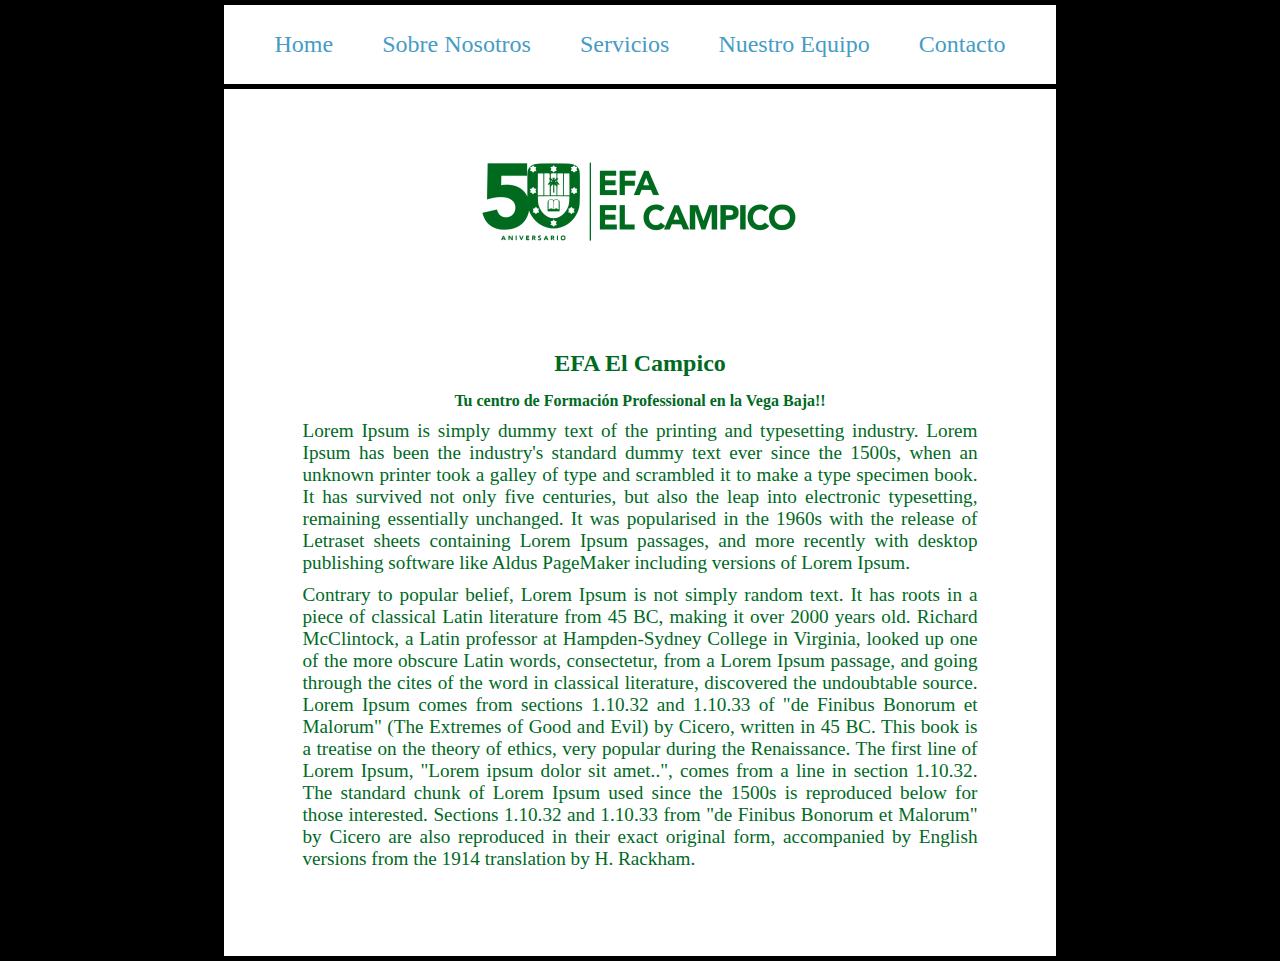
<file: index.html>
<!DOCTYPE html>
<html lang="es">
<head>
    <meta charset="UTF-8">
    <meta http-equiv="X-UA-Compatible" content="IE=edge">
    <meta name="viewport" content="width=device-width, initial-scale=1.0">
    <title>Index</title>
    <link rel="stylesheet" href="./css/nav.css" media="all">
    <link rel="stylesheet" href="./css/index.css" media="all">
</head>
<body>
    <nav>
        <a href="index.html">Home</a>
        <a href="sobrenosotros.html">Sobre Nosotros</a>
        <a href="servicios.html">Servicios</a>
        <a href="nuestroequipo.html">Nuestro Equipo</a>
        <a href="contacto.html">Contacto</a>
    </nav>

    <div class="cuerpo">
        <div class="logo">
            <img src="./img/logo.png" alt="logo"/>
        </div>
        <div class="txtCabeza">
            <h2>EFA El Campico</h2>
            <h4 style="text-align:center;">Tu centro de <strong>Formación Professional en la Vega Baja!!</strong></h4>
            <p>Lorem Ipsum is simply dummy text of the printing and typesetting industry. Lorem Ipsum has been the industry's 
                standard dummy text ever since the 1500s, when an unknown printer took a galley of type and scrambled it to make a type specimen book. 
                It has survived not only five centuries, but also the leap into electronic typesetting, remaining essentially unchanged. 
                It was popularised in the 1960s with the release of 
                Letraset sheets containing Lorem Ipsum passages, and more recently with desktop 
                publishing software like Aldus PageMaker including versions of Lorem Ipsum.
            </p>
            <p>
                Contrary to popular belief, Lorem Ipsum is not simply random text. It has roots in a piece of classical Latin literature from 45 BC, making it over 2000 years old. Richard McClintock, a Latin professor at Hampden-Sydney College in Virginia, looked up one of the more obscure Latin words, consectetur, from a Lorem Ipsum passage, and going through the cites of the word in classical literature, discovered the undoubtable source. Lorem Ipsum comes from sections 1.10.32 and 1.10.33 of "de Finibus Bonorum et Malorum" (The Extremes of Good and Evil) by Cicero, written in 45 BC. This book is a treatise on the theory of ethics, very popular during the Renaissance. The first line of Lorem Ipsum, "Lorem ipsum dolor sit amet..", comes from a line in section 1.10.32.

The standard chunk of Lorem Ipsum used since the 1500s is reproduced below for those interested. Sections 1.10.32 and 1.10.33 from "de Finibus Bonorum et Malorum" by Cicero are also reproduced in their exact original form, accompanied by English versions from the 1914 translation by H. Rackham.
            </p>

        </div>
    </div>
</body>
</html>
</file>
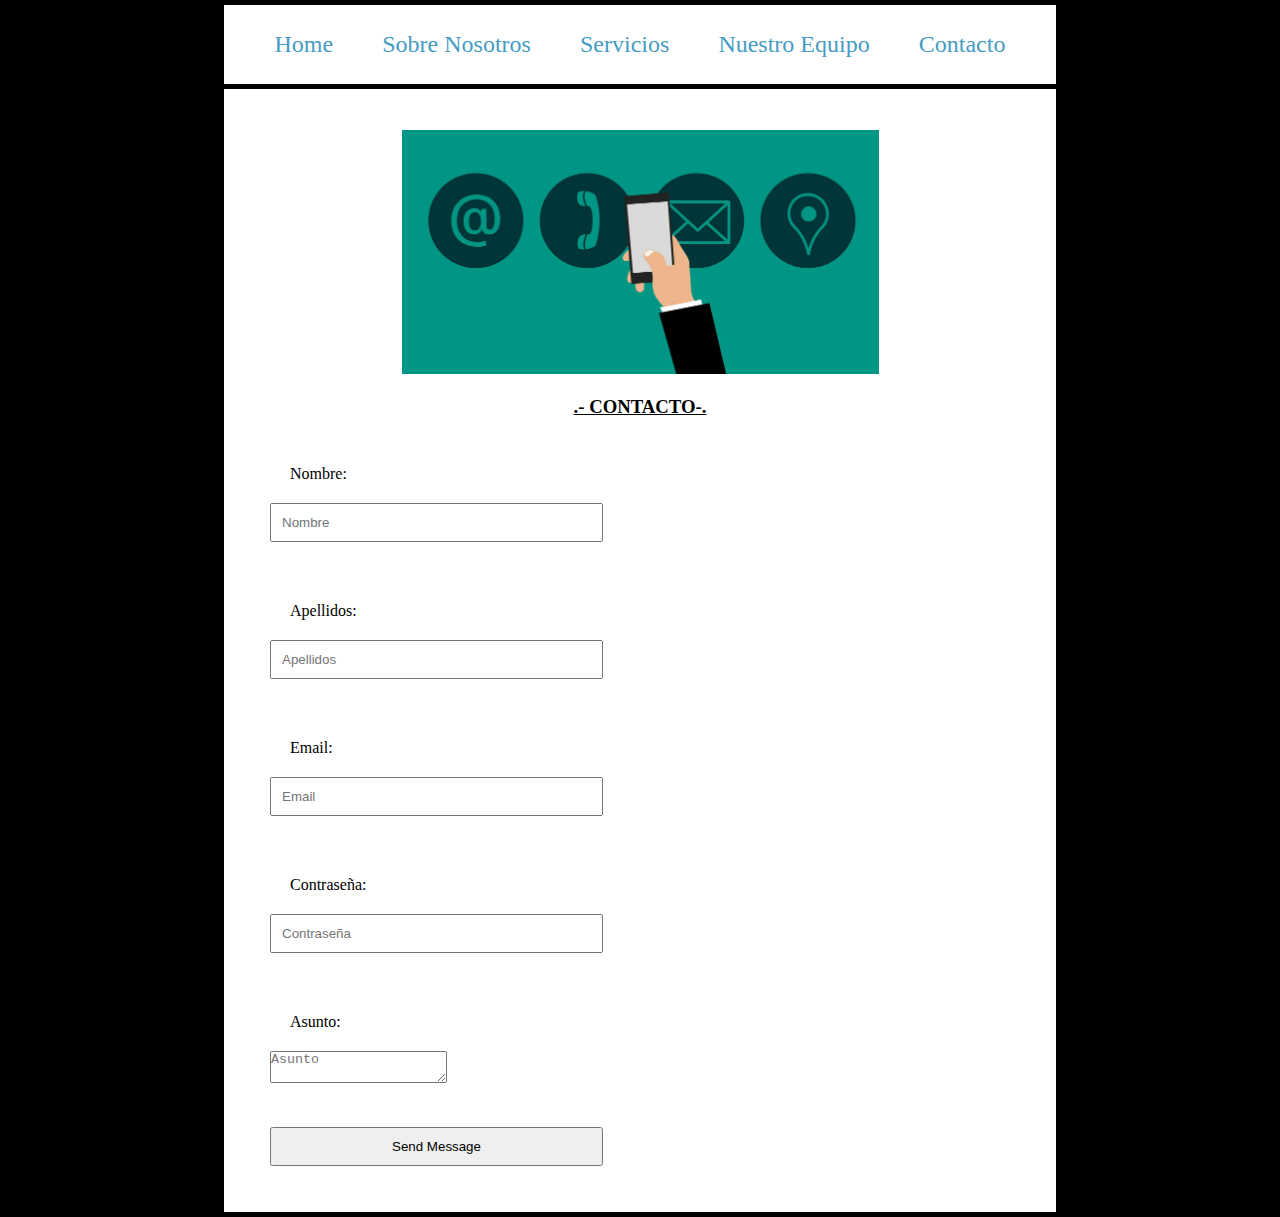
<file: contacto.html>
<!DOCTYPE html>
<html lang="es">
<head>
    <meta charset="UTF-8">
    <meta http-equiv="X-UA-Compatible" content="IE=edge">
    <meta name="viewport" content="width=device-width, initial-scale=1.0">
    <title>Servicios</title>
    <link rel="stylesheet" href="./css/nav.css" media="all">
    <link rel="stylesheet" href="./css/contact.css" media="all">
</head>
<body>
    <nav>
        <a href="index.html">Home</a>
        <a href="sobrenosotros.html">Sobre Nosotros</a>
        <a href="servicios.html">Servicios</a>
        <a href="nuestroequipo.html">Nuestro Equipo</a>
        <a href="contacto.html">Contacto</a>
    </nav>

    <div class="cuerpo">
        <div class="aboutUs">
            <div class="insideAbout">
                <img src="./img/contacto.jpg" alt="logo"/>
            </div>
            <h3>.- Contacto-.</h3>
        </div>
        <div class="txtCabeza">
                <form method="POST" id="contactForm" name="contactForm" novalidate="novalidate">
                    <div class="form-group one">
                        <p>Nombre:</p>
                        <input type="text" class="form-control" name="name" id="name" placeholder="Nombre">
                    </div>
                    <div class="form-group two">
                        <p>Apellidos:</p>
                        <input type="text" class="form-control" name="apellido" id="apellido" placeholder="Apellidos">
                    </div>
                    <div class="form-group three">
                        <p>Email:</p>
                        <input type="email" class="form-control" name="email" id="email" placeholder="Email">
                    </div>
                    <div class="form-group four">
                        <p>Contraseña:</p>
                        <input type="password" class="form-control" name="password" id="password" placeholder="Contraseña">
                    </div>
                    <div class="form-group five">
                        <p>Asunto:</p>
                        <textarea name="message" class="form-control" id="message" placeholder="Asunto"></textarea>
                    </div>
                    <div class="form-group six">
                        <input type="submit" value="Send Message" class="btn btn-primary">
                    </div>
                </form>
                </div>                
            </div>
    </div>
</body>
</html>
</file>
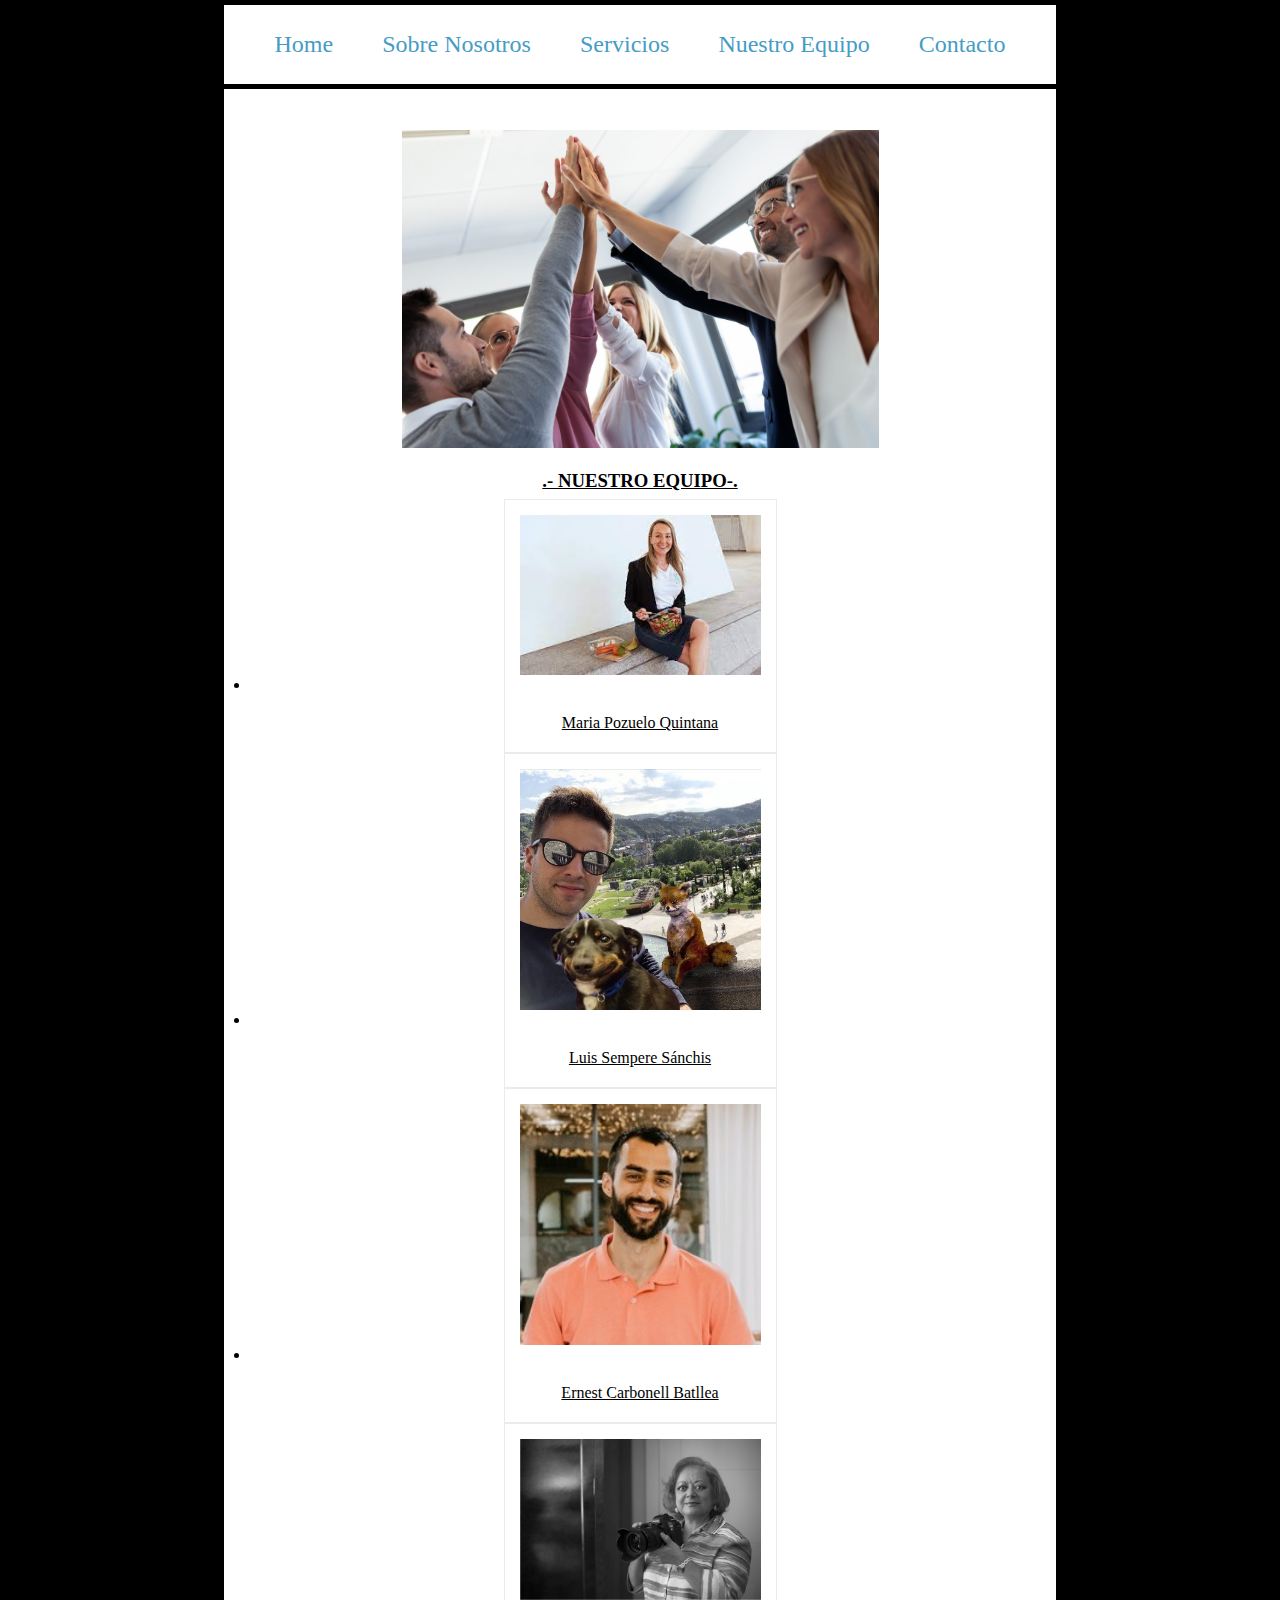
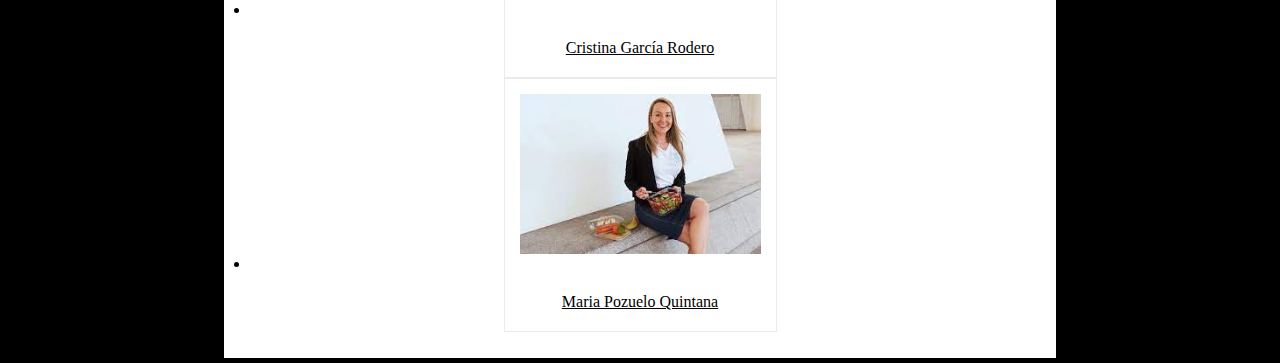
<file: nuestroequipo.html>
<!DOCTYPE html>
<html lang="es">
<head>
    <meta charset="UTF-8">
    <meta http-equiv="X-UA-Compatible" content="IE=edge">
    <meta name="viewport" content="width=device-width, initial-scale=1.0">
    <title>Nuestro Equipo</title>
    <link rel="stylesheet" href="./css/nav.css" media="all">
    <link rel="stylesheet" href="./css/oursTeam.css" media="all">
</head>
<body>
    <nav>
        <a href="index.html">Home</a>
        <a href="sobrenosotros.html">Sobre Nosotros</a>
        <a href="servicios.html">Servicios</a>
        <a href="nuestroequipo.html">Nuestro Equipo</a>
        <a href="contacto.html">Contacto</a>
    </nav>

    <div class="cuerpo">
        <div class="aboutUs">
            <div class="insideAbout">
                <img src="./img/team.jpg" alt="logo"/>
            </div>
            <h3>.- Nuestro Equipo-.</h3>
        </div>
        <div class="txtCabeza">
            <ul>
                <li>
                    <div class="cajas">
                        <img src="./img/mariaPozuelo.jpg" alt="Maria en su descanso laboral"/>
                        <p>Maria Pozuelo Quintana</p>
                    </div>
                </li>
                <li>
                    <div class="cajas">
                        <img src="./img/luiset.jpg" alt="Luis con sus mascotas"/>
                        <p>Luis Sempere Sánchis</p>
                    </div>
                </li>
                <li>
                    <div class="cajas">
                        <img src="./img/ernest.jpg" alt="Ernest Carbonell"/>
                        <p>Ernest Carbonell Batllea</p>
                    </div>
                </li>
                <li>
                    <div class="cajas">
                        <img src="./img/cristina.jpg" alt="Cristina García"/>
                        <p>Cristina García Rodero</p>
                    </div>
                </li>
                <li>
                    <div class="cajas">
                        <img src="./img/mariaPozuelo.jpg" alt="Maria en su descanso laboral"/>
                        <p>Maria Pozuelo Quintana</p>
                    </div>
                </li>
            </ul>
        </div>
    </div>
</body>
</html>
</file>
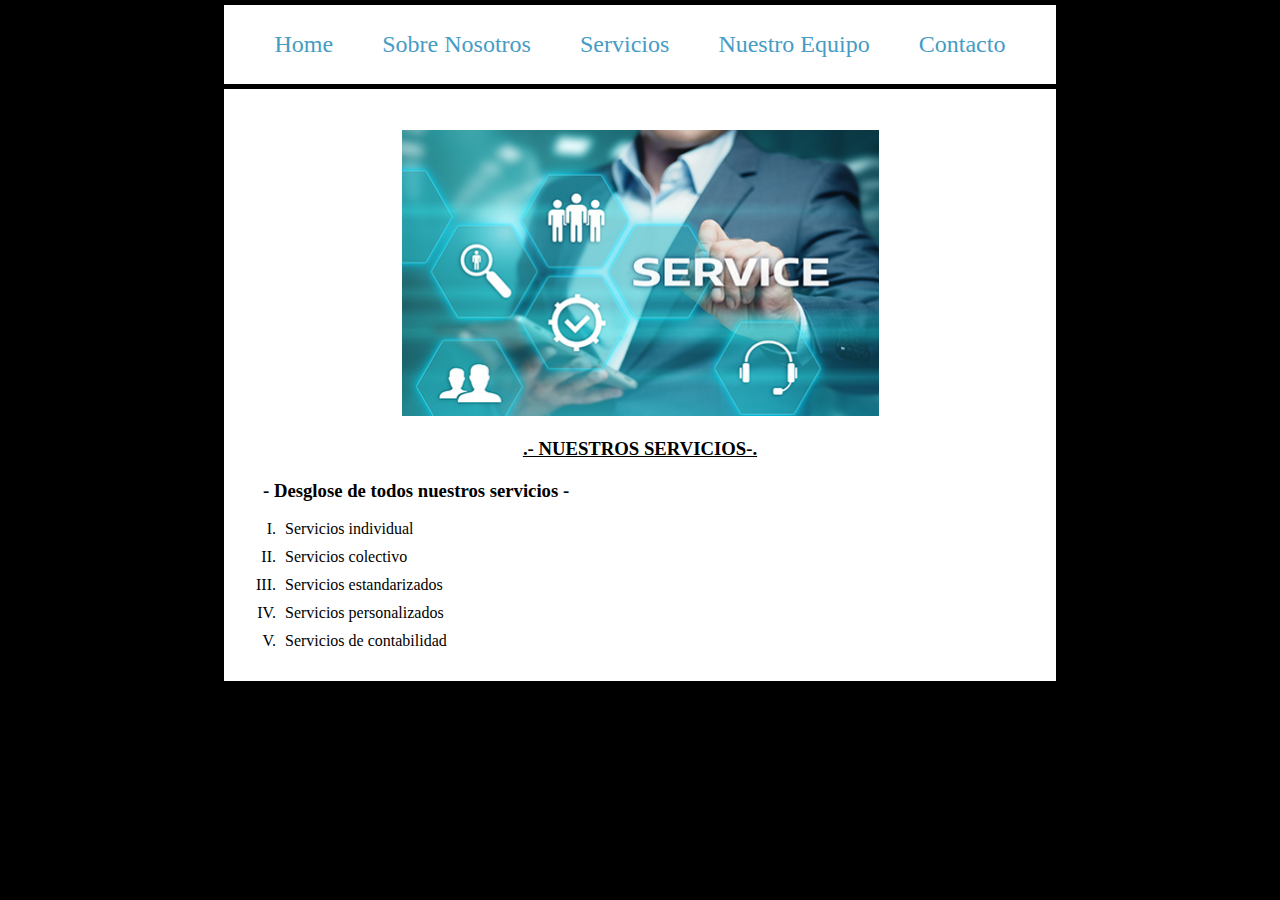
<file: servicios.html>
<!DOCTYPE html>
<html lang="es">
<head>
    <meta charset="UTF-8">
    <meta http-equiv="X-UA-Compatible" content="IE=edge">
    <meta name="viewport" content="width=device-width, initial-scale=1.0">
    <title>Servicios</title>
    <link rel="stylesheet" href="./css/nav.css" media="all">
    <link rel="stylesheet" href="./css/services.css" media="all">
</head>
<body>
    <nav>
        <a href="index.html">Home</a>
        <a href="sobrenosotros.html">Sobre Nosotros</a>
        <a href="servicios.html">Servicios</a>
        <a href="nuestroequipo.html">Nuestro Equipo</a>
        <a href="contacto.html">Contacto</a>
    </nav>

    <div class="cuerpo">
        <div class="aboutUs">
            <div class="insideAbout">
                <img src="./img/services.jpg" alt="logo"/>
            </div>
            <h3>.- Nuestros Servicios-.</h3>
        </div>
        <div class="txtCabeza">
            <h3>- Desglose de todos nuestros servicios -</h3>
            <ul>
                <li>Servicios individual</li>
                <li>Servicios colectivo</li>
                <li>Servicios estandarizados</li>
                <li>Servicios personalizados</li>
                <li>Servicios de contabilidad</li>
            </ul>
        </div>
    </div>
</body>
</html>
</file>
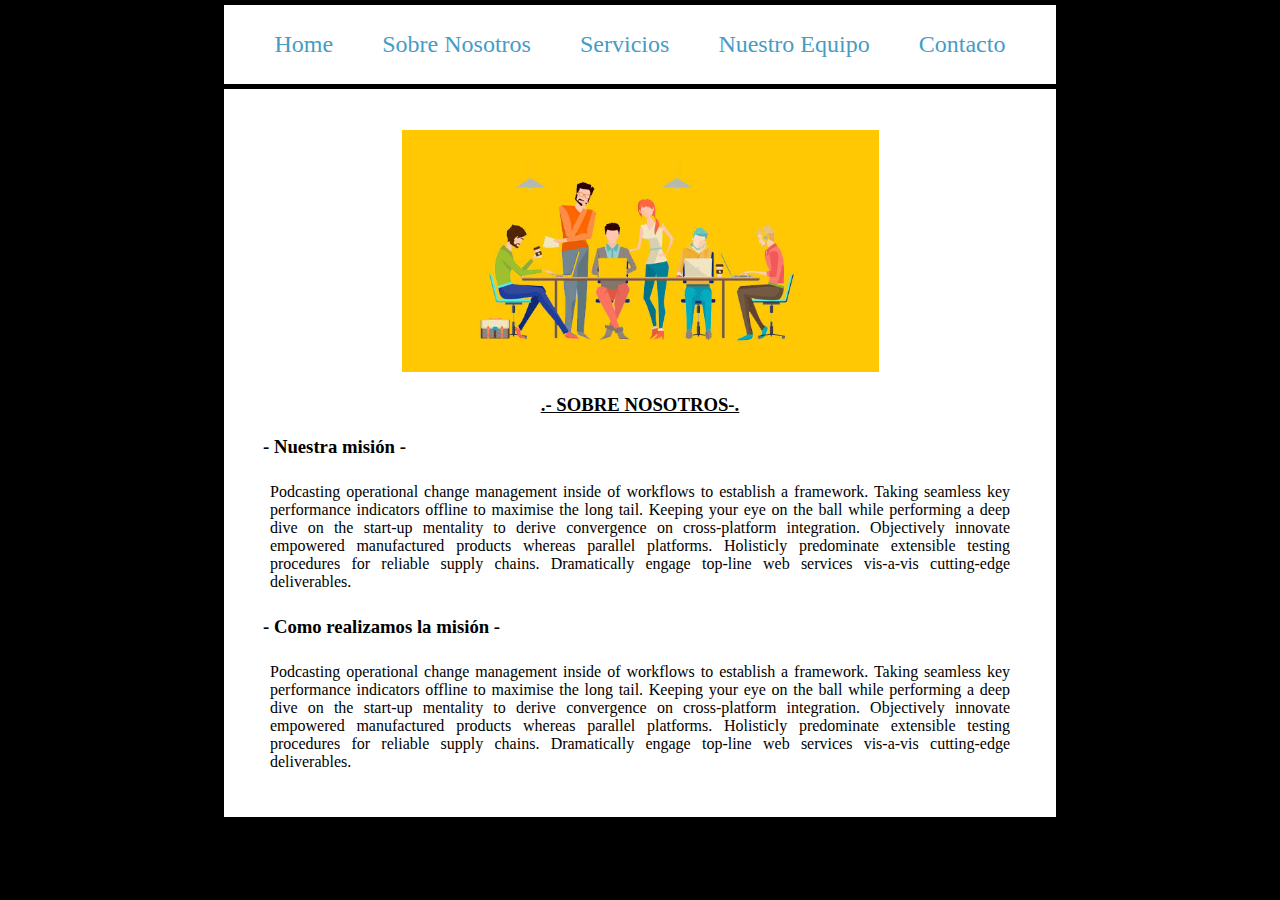
<file: sobrenosotros.html>
<!DOCTYPE html>
<html lang="es">
<head>
    <meta charset="UTF-8">
    <meta http-equiv="X-UA-Compatible" content="IE=edge">
    <meta name="viewport" content="width=device-width, initial-scale=1.0">
    <title>Sobre Nosotros</title>
    <link rel="stylesheet" href="./css/nav.css" media="all">
    <link rel="stylesheet" href="./css/aboutUs.css" media="all">
</head>
<body>
    <nav>
        <a href="index.html">Home</a>
        <a href="sobrenosotros.html">Sobre Nosotros</a>
        <a href="servicios.html">Servicios</a>
        <a href="nuestroequipo.html">Nuestro Equipo</a>
        <a href="contacto.html">Contacto</a>
    </nav>

    <div class="cuerpo">
        <div class="aboutUs">
            <div class="insideAbout">
                <img src="./img/aboutUs.jpg" alt="logo"/>
            </div>
            <h3>.- Sobre Nosotros-.</h3>
        </div>
        <div class="txtCabeza">
            <h3>- Nuestra misión -</h3>
            <p>
                Podcasting operational change management inside of workflows to establish a framework. Taking seamless key performance 
                indicators offline to maximise the long tail. Keeping your eye on the ball while performing a deep dive on the start-up 
                mentality to derive convergence on cross-platform integration. Objectively innovate empowered manufactured products whereas 
                parallel platforms. Holisticly predominate extensible testing procedures for reliable supply chains. Dramatically engage 
                top-line web services vis-a-vis cutting-edge deliverables.
            </p>
            <h3>- Como realizamos la misión -</h3>
            <p>
                Podcasting operational change management inside of workflows to establish a framework. Taking seamless key performance 
                indicators offline to maximise the long tail. Keeping your eye on the ball while performing a deep dive on the start-up 
                mentality to derive convergence on cross-platform integration. Objectively innovate empowered manufactured products whereas 
                parallel platforms. Holisticly predominate extensible testing procedures for reliable supply chains. Dramatically engage 
                top-line web services vis-a-vis cutting-edge deliverables.
            </p>
        </div>
    </div>
</body>
</html>
</file>
<file: css/nav.css>
/* Barra de menu */
nav{display: flex;justify-content: space-around;padding: 15px;}
nav a{color: #469cc4!important; text-decoration: none;font-size:1.5rem}
nav a:hover{font-size:1.4rem;color:#006A1F;}

/* Barra de menu y cuerpo */
nav,.cuerpo{max-width: 65vw;border:1px solid #fff;margin: 5px auto;padding: 25px;background-color: #fff;}
</file>
<file: css/index.css>
*{margin:0;padding: 0;box-sizing: border-box;}
body{background-color: #000; color:aliceblue}
/* Barra de menu */
nav{display: flex;justify-content: space-around;padding: 15px;}
nav a{color: #469cc4!important; text-decoration: none;font-size:1.5rem}
nav a:hover{font-size:1.4rem;color:#006A1F;}

/* Barra de menu y cuerpo */
nav,.cuerpo{max-width: 65vw;border:1px solid #fff;margin: 5px auto;padding: 25px;background-color: #fff;}


.logo{display: flex;justify-content: center;}
.logo img{margin: 10px auto;}
.txtCabeza{color:#006A1F!important;padding: 50px;color:#000;}

.txtCabeza h2{text-align: center;padding: 10px;margin: 5px}
.txtCabeza p{font-size: 1.2rem;margin:10px 2.5px;text-align: justify;}
</file>
<file: css/contact.css>
*{margin:0;padding: 0;box-sizing: border-box;}
body{background-color: #000; color:aliceblue}


.aboutUs{color:#000!important;}
.aboutUs .insideAbout{display:flex;justify-content: center;}
.aboutUs .insideAbout img{padding: 15px;margin-left:auto;margin-right: auto;width: 65%;}
.aboutUs h3{text-decoration: underline #000;text-align: center;padding: 7px;text-transform: uppercase;}

.txtCabeza{color:#000!important;}
.txtCabeza p{padding:5px; margin:15px;text-align: justify;}
.txtCabeza h3{padding:5px; margin:8px;text-align: justify;}

.form-group{padding: 20px;margin:auto;width: 100%;}
.form-group input{padding: 10px;margin:auto;width: 45%;}
</file>
<file: css/oursTeam.css>
*{margin:0;padding: 0;box-sizing: border-box;}
body{background-color: #000; color:aliceblue}

/* Estilo para Nuestro Equipo */
ul li .cajas{border:.2px solid #ebebeb;width: 35%; margin: auto;}
ul li .cajas img{width: 100%;padding: 15px;}
ul li .cajas p{text-align: center; text-decoration: underline #000;}

.aboutUs{color:#000!important;}
.aboutUs .insideAbout{display:flex;justify-content: center;}
.aboutUs .insideAbout img{padding: 15px;margin-left:auto;margin-right: auto;width: 65%;}
.aboutUs h3{text-decoration: underline #000;text-align: center;padding: 7px;text-transform: uppercase;}

.txtCabeza{color:#000!important;}
.txtCabeza p{padding:5px; margin:15px;text-align: justify;}
.txtCabeza h3{padding:5px; margin:8px;text-align: justify;}
</file>
<file: css/services.css>
*{margin:0;padding: 0;box-sizing: border-box;}
body{background-color: #000; color:aliceblue}


.aboutUs{color:#000!important;}
.aboutUs .insideAbout{display:flex;justify-content: center;}
.aboutUs .insideAbout img{padding: 15px;margin-left:auto;margin-right: auto;width: 65%;}
.aboutUs h3{text-decoration: underline #000;text-align: center;padding: 7px;text-transform: uppercase;}

.txtCabeza{color:#000!important;}
.txtCabeza p{padding:5px; margin:15px;text-align: justify;}
.txtCabeza h3{padding:5px; margin:8px;text-align: justify;}

/* estilos para lista de servicios */
.txtCabeza ul li{padding:5px; margin-left:30px;list-style-type: upper-roman;}
</file>
<file: css/aboutUs.css>
*{margin:0;padding: 0;box-sizing: border-box;}
body{background-color: #000; color:aliceblue}
/* Barra de menu */
nav{display: flex;justify-content: space-around;padding: 15px;}
nav a{color: #469cc4!important; text-decoration: none;font-size:1.5rem}
nav a:hover{font-size:1.4rem;color:#006A1F;}

/* Barra de menu y cuerpo */
nav,.cuerpo{max-width: 65vw;border:1px solid #fff;margin: 5px auto;padding: 25px;background-color: #fff;}

.aboutUs{color:#000!important;}
.aboutUs .insideAbout{display:flex;justify-content: center;}
.aboutUs .insideAbout img{padding: 15px;margin-left:auto;margin-right: auto;width: 65%;}
.aboutUs h3{text-decoration: underline #000;text-align: center;padding: 7px;text-transform: uppercase;}

.txtCabeza{color:#000!important;}
.txtCabeza p{padding:5px; margin:15px;text-align: justify;}
.txtCabeza h3{padding:5px; margin:8px;text-align: justify;}

/* estilos para lista de servicios */
.txtCabeza ul li{padding:5px; margin-left:30px;list-style-type: upper-roman;}

/* Estilo para Nuestro Equipo */
ul li .cajas{border:.2px solid #ebebeb;width: 35%; margin: auto;}
ul li .cajas img{width: 100%;padding: 15px;}
ul li .cajas p{text-align: center; text-decoration: underline #000;}
</file>
